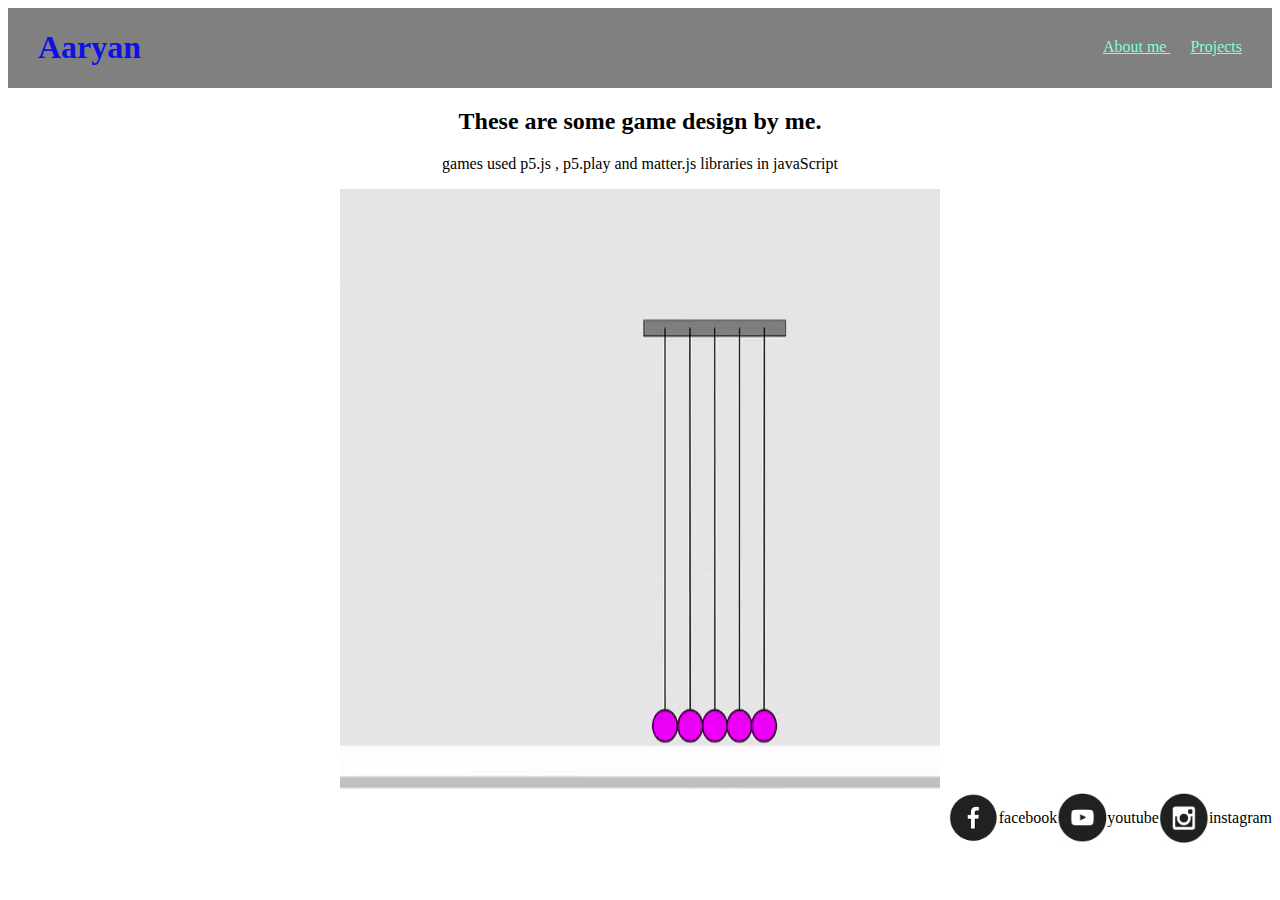
<file: index.html>
<!DOCTYPE html>
<html>
 <head>
<title>  My portfolio page  </title>
<link rel="stylesheet" href="style.css"type="text/css">
</head>   
<body>

  <div class="header">   
      
<h1> Aaryan </h1>
<div class="menu">
<a href ="aboutme.html">  About me </a>
<a href="project.html"> Projects </a>
</div>
</div>
<H2> These are some game design by me. </H2>
<p> games used p5.js , p5.play and matter.js libraries in javaScript</p>
<div class="grid">
    <div class="item">
<a href="https://ixa01.github.io/project-27/"> <img  src="NC.gif" width="600" height="600"/> </a>
<P> Newtons Cradle </P>
</div></div>
<div  class="footer">
<a href="https://www.facebook.com/"> <img  src="fb.png" width="50" height="50"/> </a>
<P> facebook </P>

<a href="https://www.youtube.com/"> <img  src="youtube.png" width="50" height="50"/> </a>
<P> youtube </P>

<a href="https://www.instagram.com/"> <img  src="insta.png" width="50" height="50"/> </a>
<P> instagram </P>
</div>
</body>



</html>
</file>
<file: style.css>
h1{
    color: rgba(11, 14, 235, 0.986);
    margin-left: 30px ;
}

.header{
    background-color: #808080;
     display: flex;
    justify-content:  space-between;
}
p,h2{
    text-align: center;
}
.grid{
    display: flex;
    flex-wrap: wrap;
    justify-content: space-evenly;
}
.footer{
    display: flex;
    justify-content: flex-end;
}

.site-description{
    display: flex;
    flex-direction: column;
    justify-content: first baseline;
}
.menu{
    margin-right: 30px;
    margin-top: 30px ;
}
.menu a{
    margin-left: 20px ;
}
a:link{
    color: aquamarine;
}
a:visited{
    color: darkgreen;
}
.item{
    position: relative;
}
.item p{
    position:absolute;
    top: 50% ;
    left: 50% ;
    transform: translate(-50%,-50%) ;
    opacity: 0 ;
}
.item:hover p{
opacity: 1 ;
}
.item:hover img{
    opacity: 0.33 ;
}
</file>
